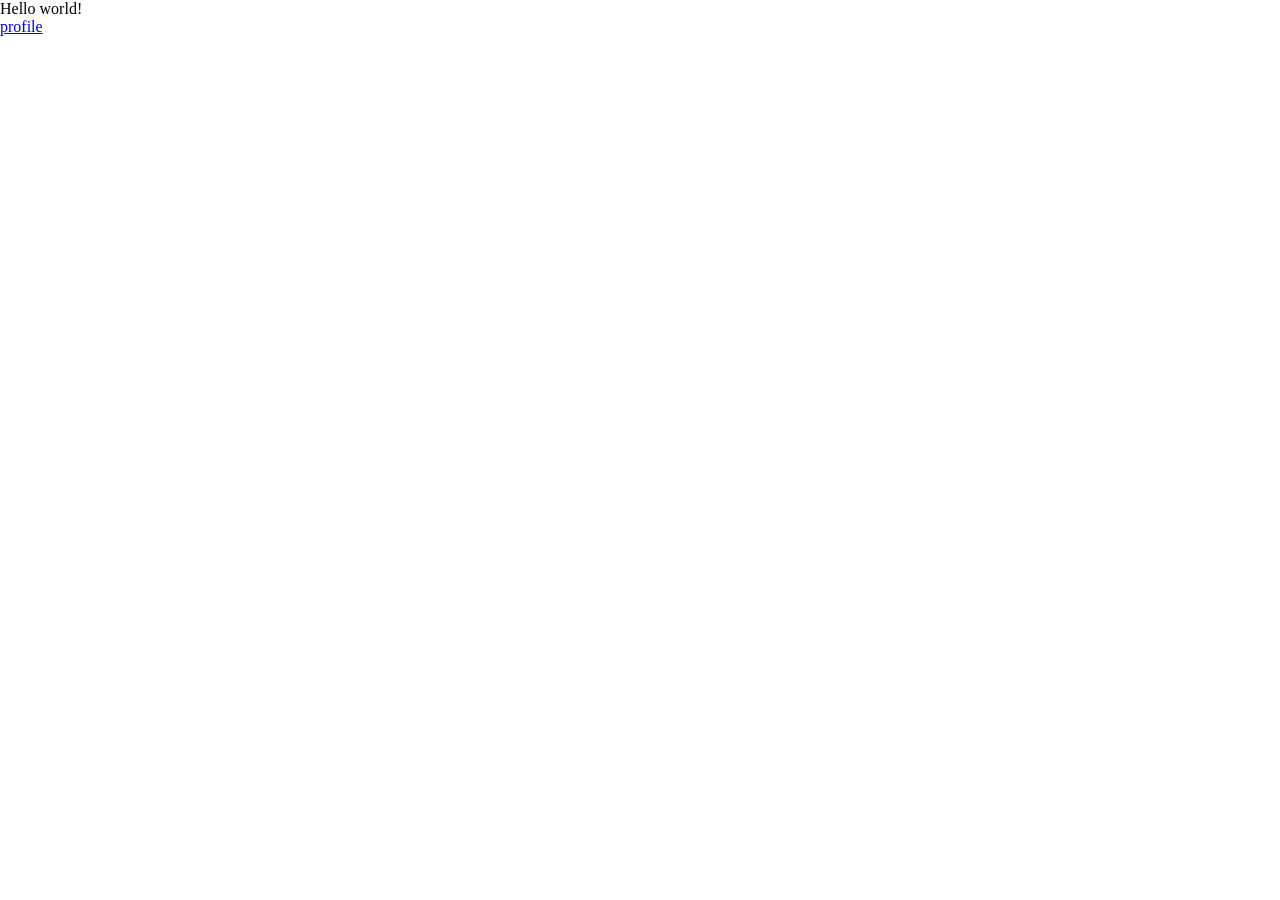
<file: index.html>
<!doctype html><html lang="en"><head><meta charset="UTF-8"/><meta http-equiv="X-UA-Compatible" content="IE=edge"/><title>Template Html Webpack</title><script defer="defer" src="js/runtime.8aaffa6ebc9ed2079cf8.bundle.js"></script><script defer="defer" src="js/app.6eb52addc0698c31562a.bundle.js"></script><link href="styles/app.e09305378d37b8cc527a.css" rel="stylesheet"></head><body><div>Hello world!</div><a href="./profile.html">profile</a></body></html>
</file>
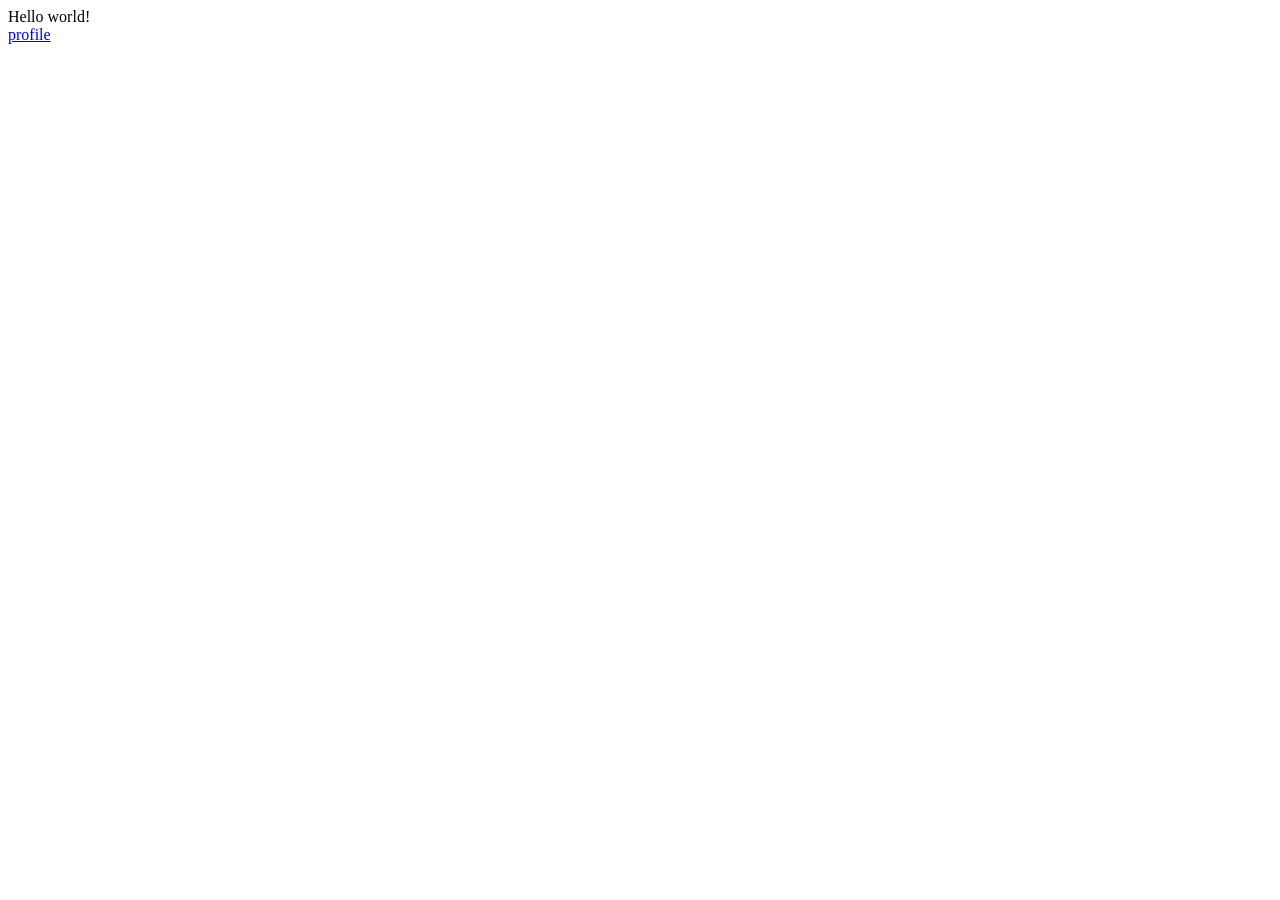
<file: src/pages/index.html>
<!DOCTYPE html>
<html lang="en">
  <head>
    <meta charset="UTF-8" />
    <meta http-equiv="X-UA-Compatible" content="IE=edge" />
    <title>Template Html Webpack</title>
  </head>
  <body>
    <div>Hello world!</div>
    <a href="./profile.html">profile</a>
  </body>
</html>
</file>
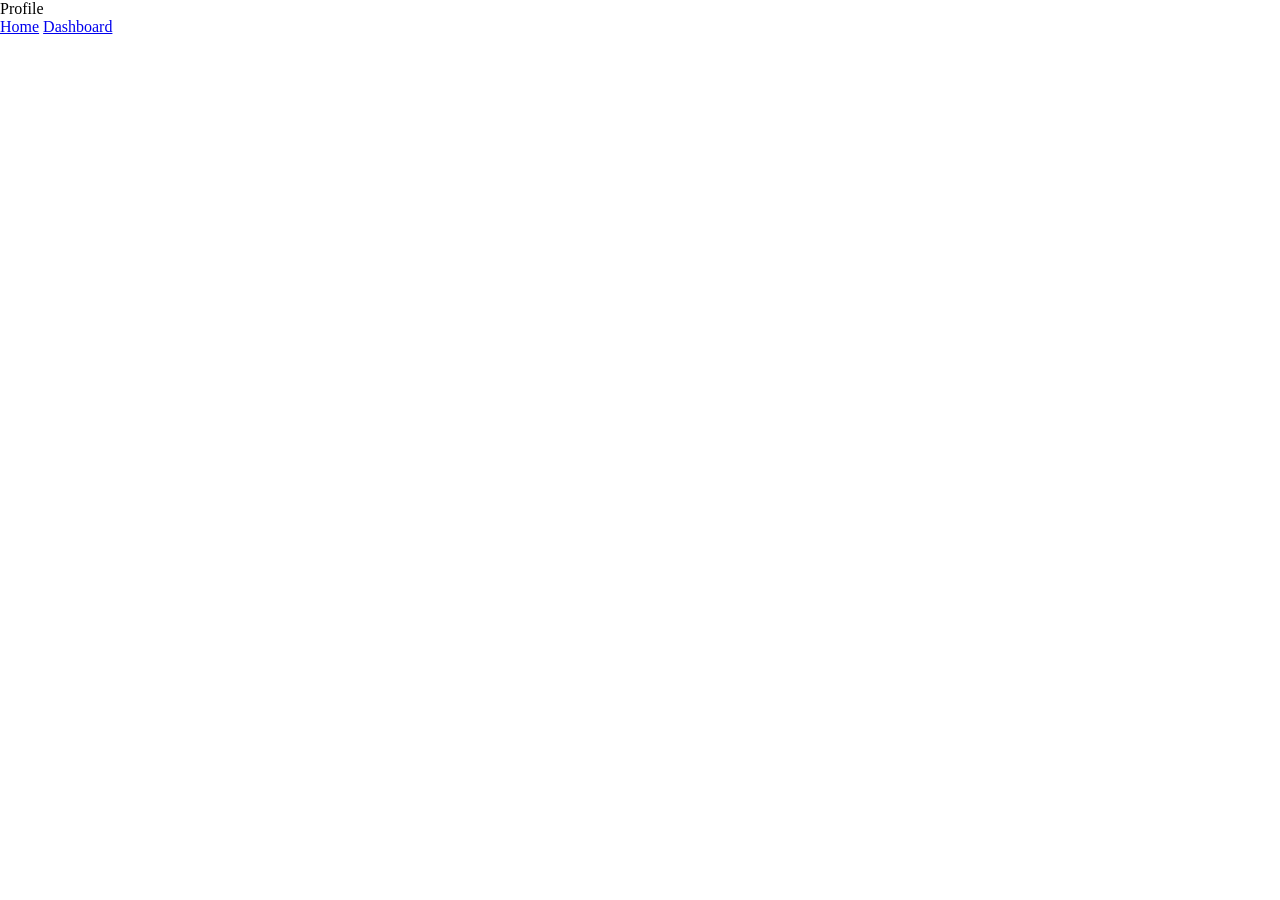
<file: profile.html>
<!doctype html><html lang="en"><head><meta charset="UTF-8"/><meta http-equiv="X-UA-Compatible" content="IE=edge"/><meta name="viewport" content="width=device-width,initial-scale=1"/><title>Profile</title><script defer="defer" src="js/runtime.8aaffa6ebc9ed2079cf8.bundle.js"></script><script defer="defer" src="js/app.6eb52addc0698c31562a.bundle.js"></script><link href="styles/app.e09305378d37b8cc527a.css" rel="stylesheet"></head><body><div>Profile</div><a href="./index.html">Home</a> <a href="./dashboard.html">Dashboard</a></body></html>
</file>
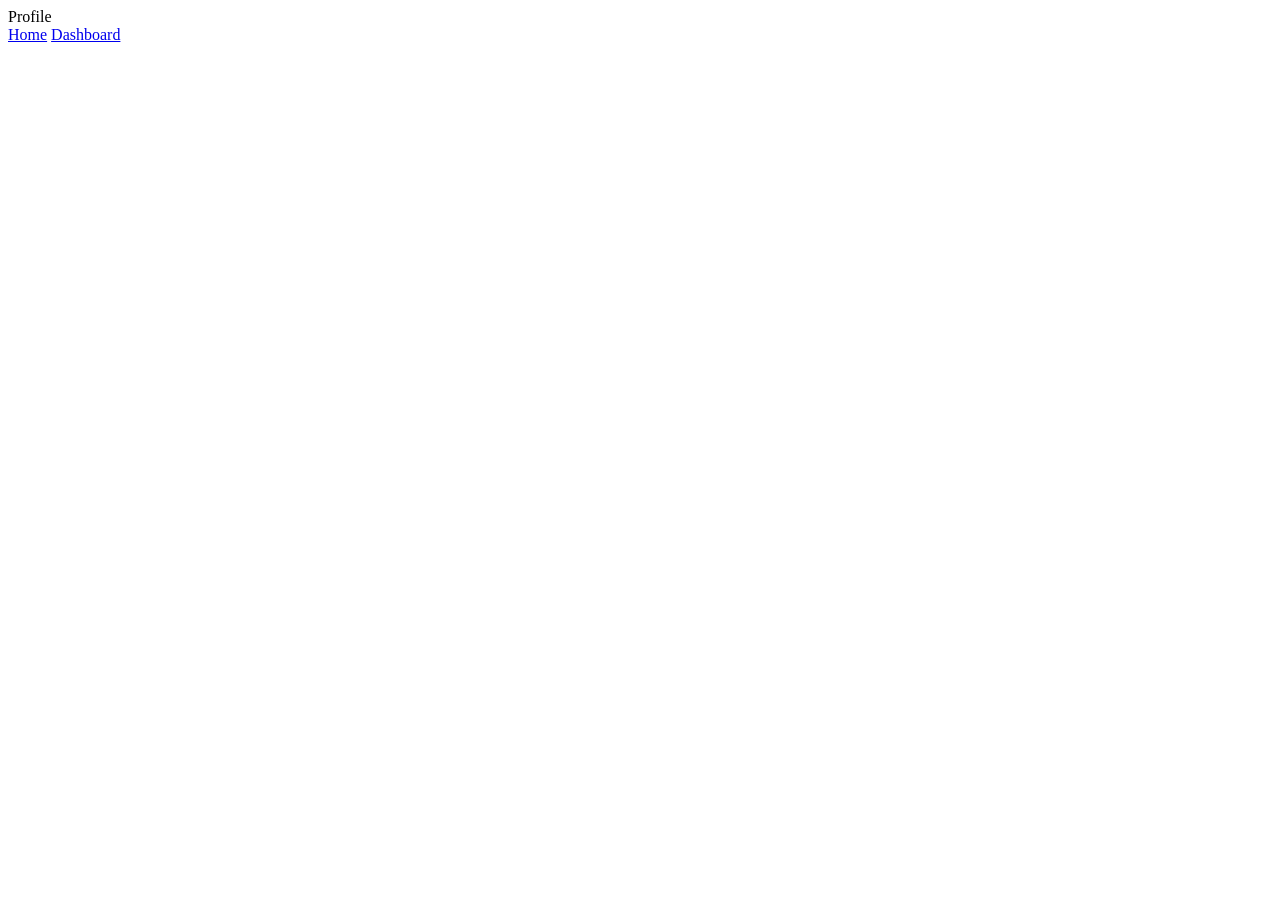
<file: src/pages/profile.html>
<!DOCTYPE html>
<html lang="en">
  <head>
    <meta charset="UTF-8" />
    <meta http-equiv="X-UA-Compatible" content="IE=edge" />
    <meta name="viewport" content="width=device-width, initial-scale=1.0" />
    <title>Profile</title>
  </head>
  <body>
    <div>Profile</div>
    <a href="./index.html"> Home</a>
    <a href="./dashboard.html"> Dashboard</a>
  </body>
</html>
</file>
<file: styles/app.e09305378d37b8cc527a.css>
*{-webkit-box-sizing:border-box;box-sizing:border-box;margin:0;outline:0;padding:0}
/*# sourceMappingURL=[data-uri]*/
</file>
